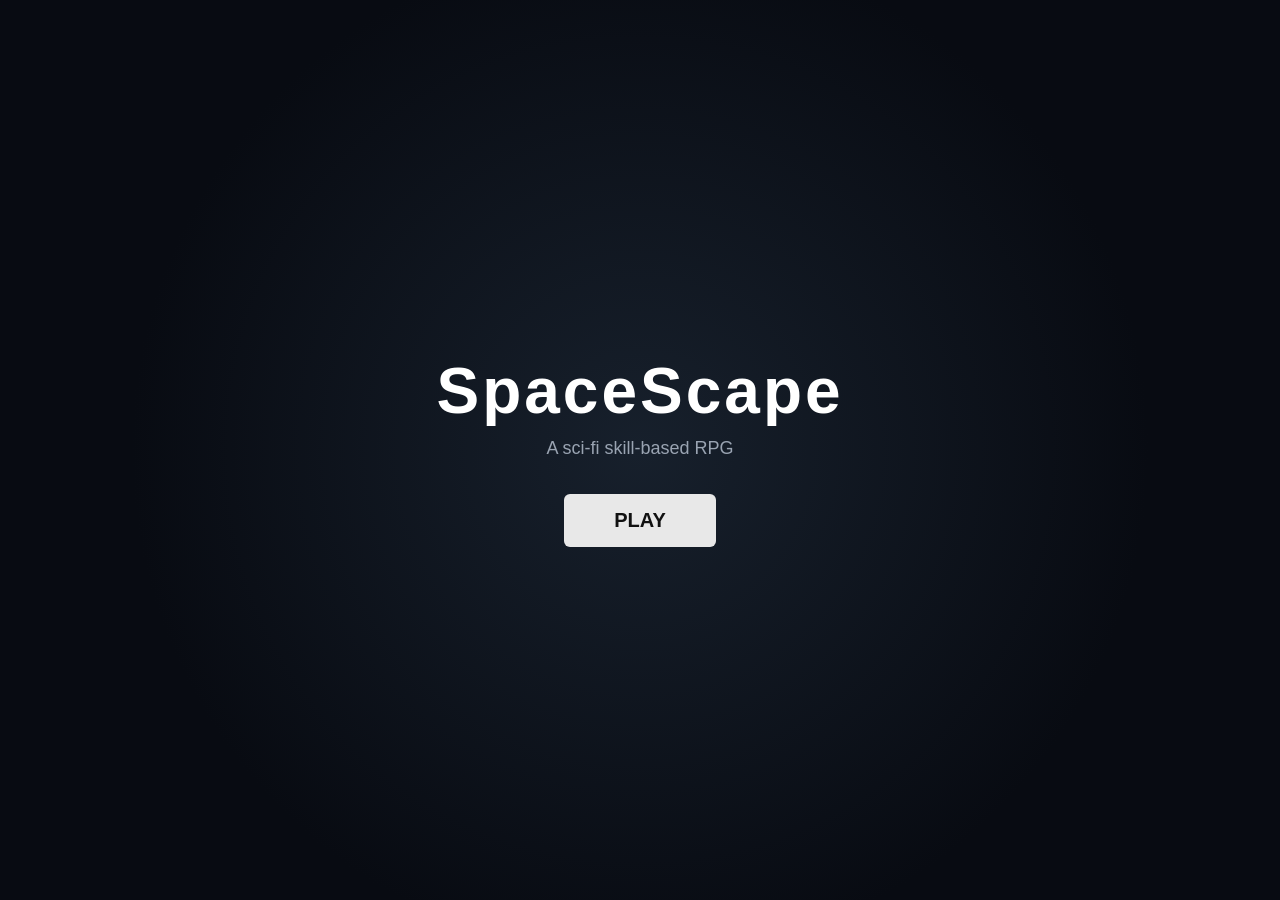
<file: index.html>
<!DOCTYPE html>

<html lang="en">

<head>

<meta charset="UTF-8">

<meta
    name="viewport"
    content="width=device-width, initial-scale=1.0"
>

<title>SpaceScape</title>

<link
    rel="stylesheet"
    href="css/game.css"
>

</head>

<body>

<div id="game">

<!-- =======================================================
     TITLE SCREEN
     ======================================================= -->

<div id="title-screen">

<div>

    <h1>SpaceScape</h1>

    <p>A sci-fi skill-based RPG</p>

    <button id="play-button">
        PLAY
    </button>

</div>

</div>


<!-- =======================================================
     GAME SCREEN
     ======================================================= -->

<div id="game-screen">

<div id="world-container">

<div id="world">


<!-- =======================================================
     COLONY WALL
     ======================================================= -->

<div id="colony-wall"></div>


<!-- =======================================================
     ROADS
     ======================================================= -->

<div
    class="road horizontal"
    style="top: 745px;"
></div>

<div
    class="road vertical"
    style="left: 1155px;"
></div>

<div
    class="road-line horizontal"
    style="top: 788px;"
></div>

<div
    class="road-line vertical"
    style="left: 1198px;"
></div>


<!-- =======================================================
     BUILDINGS
     ======================================================= -->

<div
    class="building"
    style="
        left: 450px;
        top: 350px;
        width: 300px;
        height: 190px;
    "
>

<div class="building-label">
    COLONY COMMAND
</div>

</div>


<div
    class="building"
    style="
        left: 1350px;
        top: 350px;
        width: 300px;
        height: 190px;
    "
>

<div class="building-label">
    MEDICAL CENTER
</div>

</div>


<div
    class="building"
    style="
        left: 450px;
        top: 1000px;
        width: 300px;
        height: 190px;
    "
>

<div class="building-label">
    ENGINEERING BAY
</div>

</div>


<div
    class="building"
    style="
        left: 1350px;
        top: 1000px;
        width: 300px;
        height: 190px;
    "
>

<div class="building-label">
    TRADING POST
</div>

</div>


<!-- =======================================================
     TREES
     ======================================================= -->

<div
    class="tree"
    style="
        left: 330px;
        top: 350px;
    "
></div>

<div
    class="tree"
    style="
        left: 380px;
        top: 420px;
    "
></div>

<div
    class="tree"
    style="
        left: 1740px;
        top: 350px;
    "
></div>

<div
    class="tree"
    style="
        left: 1790px;
        top: 430px;
    "
></div>

<div
    class="tree"
    style="
        left: 330px;
        top: 1000px;
    "
></div>

<div
    class="tree"
    style="
        left: 380px;
        top: 1080px;
    "
></div>

<div
    class="tree"
    style="
        left: 1740px;
        top: 1000px;
    "
></div>

<div
    class="tree"
    style="
        left: 1790px;
        top: 1080px;
    "
></div>


<!-- =======================================================
     ROCKS
     ======================================================= -->

<div
    class="rock"
    style="
        left: 600px;
        top: 620px;
    "
></div>

<div
    class="rock"
    style="
        left: 700px;
        top: 650px;
    "
></div>

<div
    class="rock"
    style="
        left: 1450px;
        top: 620px;
    "
></div>

<div
    class="rock"
    style="
        left: 1550px;
        top: 650px;
    "
></div>


<!-- =======================================================
     COMMANDER KAEL
     ======================================================= -->

<div
    id="commander-kael"
    class="npc"
    style="
        left: 1050px;
        top: 650px;
    "
>

<div class="npc-name">
    Commander Kael
</div>

<div class="npc-head"></div>

<div class="npc-visor"></div>

<div class="npc-body"></div>

</div>


<!-- =======================================================
     PLAYER
     ======================================================= -->

<div id="player"></div>


</div>
</div>


<!-- =======================================================
     HUD
     ======================================================= -->

<div id="hud">

<div id="hud-title">
    SPACESCAPE
</div>


<div class="hud-row">
    Level:
    <span id="level">1</span>
</div>


<div class="hud-row">

    Health:
    <span id="health">100/100</span>

    <div id="health-bar-container">

        <div id="health-bar"></div>

    </div>

</div>


<div class="hud-row">

    Energy:
    <span id="energy">100/100</span>

    <div id="energy-bar-container">

        <div id="energy-bar"></div>

    </div>

</div>

</div>


<!-- =======================================================
     LOCATION
     ======================================================= -->

<div id="location">
    Aurelia Colony
</div>


<!-- =======================================================
     INTERACTION PROMPT
     ======================================================= -->

<div id="interaction-prompt">

Press <span>E</span> to talk to Commander Kael

</div>


<!-- =======================================================
     DIALOGUE
     ======================================================= -->

<div id="dialogue">

<div id="dialogue-name">
    Commander Kael
</div>

<div id="dialogue-text"></div>

<div id="dialogue-buttons">

    <button
        id="dialogue-close"
        class="dialogue-button"
    >
        Close
    </button>

    <button
        id="dialogue-next"
        class="dialogue-button"
    >
        Continue
    </button>

</div>

</div>


</div>


<script
    type="module"
    src="js/main.js"
></script>

</body>

</html>
</file>
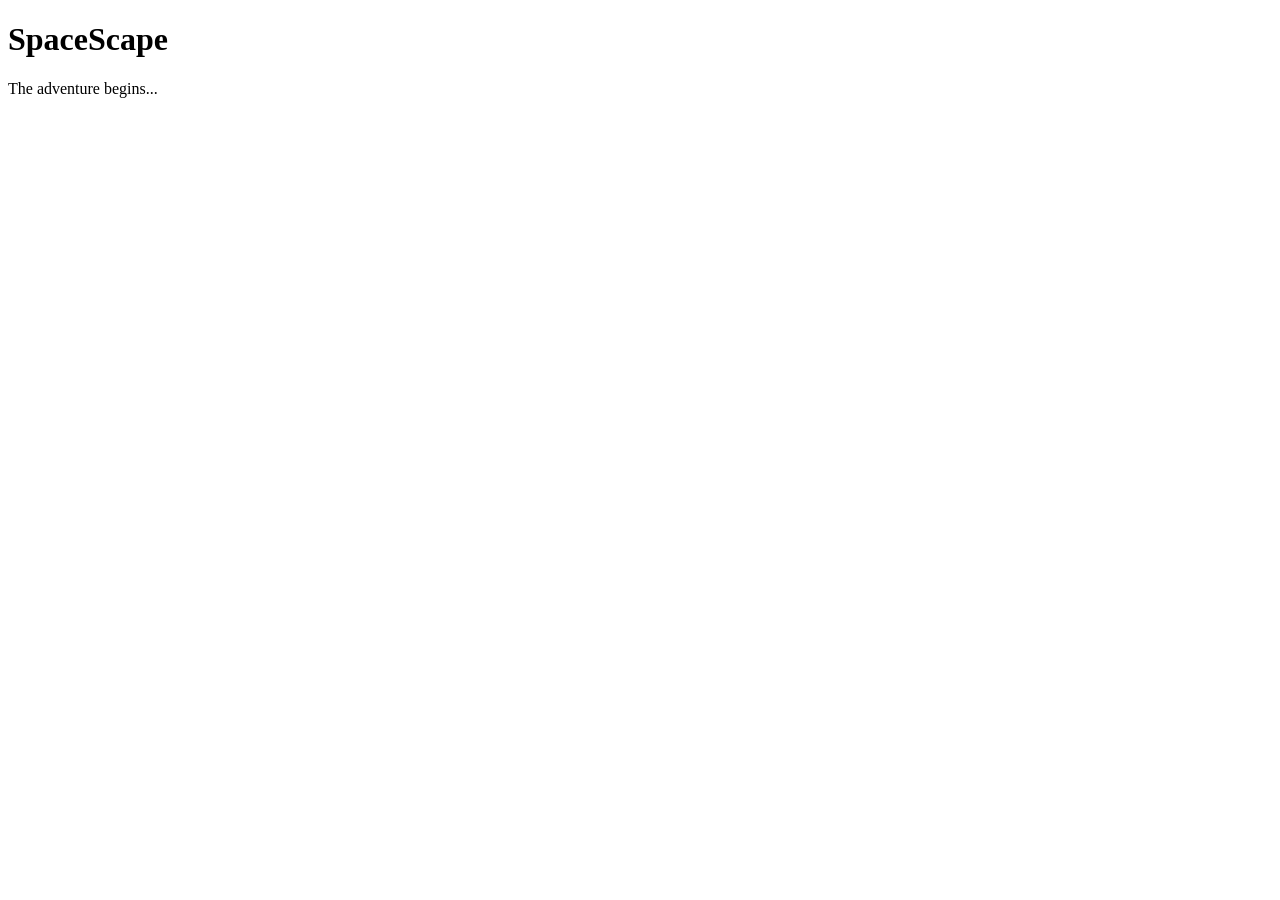
<file: client/index.html>
<!DOCTYPE html>
<html lang="en">
<head>
    <meta charset="UTF-8">
    <meta name="viewport" content="width=device-width, initial-scale=1.0">
    <title>SpaceScape</title>
</head>

<body>

    <h1>SpaceScape</h1>

    <p>The adventure begins...</p>

</body>
</html>
</file>
<file: css/game.css>
/* =========================================================
   GLOBAL
   ========================================================= */

* {
    box-sizing: border-box;
}

html,
body {
    margin: 0;
    width: 100%;
    height: 100%;
    overflow: hidden;
    background: #080b12;
    color: white;
    font-family: Arial, sans-serif;
}

#game {
    width: 100vw;
    height: 100vh;
}


/* =========================================================
   TITLE SCREEN
   ========================================================= */

#title-screen {
    width: 100vw;
    height: 100vh;

    display: flex;
    align-items: center;
    justify-content: center;

    text-align: center;

    background:
        radial-gradient(
            circle at center,
            #17202c 0%,
            #080b12 65%
        );
}

#title-screen h1 {
    font-size: 64px;
    margin: 0 0 10px 0;
    letter-spacing: 3px;
}

#title-screen p {
    color: #9aa4b2;
    margin: 0 0 35px 0;
    font-size: 18px;
}

#play-button {
    padding: 15px 50px;

    font-size: 20px;
    font-weight: bold;

    cursor: pointer;

    border: none;
    border-radius: 6px;

    background: #e8e8e8;
    color: #111;
}

#play-button:hover {
    background: #ffffff;
}


/* =========================================================
   GAME SCREEN
   ========================================================= */

#game-screen {
    display: none;

    width: 100vw;
    height: 100vh;

    position: relative;

    overflow: hidden;
}

#world-container {
    position: absolute;

    inset: 0;

    overflow: hidden;
}

#world {
    position: absolute;

    width: 2400px;
    height: 1800px;

    background:
        radial-gradient(
            circle at 20% 30%,
            #2a3d2c 0%,
            transparent 24%
        ),
        radial-gradient(
            circle at 75% 65%,
            #263a2b 0%,
            transparent 28%
        ),
        #18221b;
}


/* =========================================================
   ROADS
   ========================================================= */

.road {
    position: absolute;
    background: #30353a;
}

.road.horizontal {
    width: 2400px;
    height: 90px;
    left: 0;
}

.road.vertical {
    width: 90px;
    height: 1800px;
    top: 0;
}

.road-line {
    position: absolute;
    background: #b4a76c;
}

.road-line.horizontal {
    width: 2400px;
    height: 4px;
    left: 0;
}

.road-line.vertical {
    width: 4px;
    height: 1800px;
    top: 0;
}


/* =========================================================
   COLONY WALL
   ========================================================= */

#colony-wall {
    position: absolute;

    left: 250px;
    top: 180px;

    width: 1700px;
    height: 1200px;

    border: 12px solid #68737c;
}


/* =========================================================
   BUILDINGS
   ========================================================= */

.building {
    position: absolute;

    background: #505963;

    border: 4px solid #303740;

    box-shadow:
        0 8px 0 rgba(0, 0, 0, 0.25);
}

.building::after {
    content: "";

    position: absolute;

    width: 35%;
    height: 18%;

    left: 10%;
    top: 15%;

    background: #8ba8b8;

    box-shadow:
        80px 0 #8ba8b8,
        160px 0 #8ba8b8;
}

.building-label {
    position: absolute;

    top: -30px;
    left: 0;

    color: #d8dde3;

    font-size: 14px;

    white-space: nowrap;
}


/* =========================================================
   TREES
   ========================================================= */

.tree {
    position: absolute;

    width: 40px;
    height: 55px;
}

.tree::before {
    content: "";

    position: absolute;

    width: 40px;
    height: 40px;

    border-radius: 50%;

    background: #314d35;

    top: 0;
}

.tree::after {
    content: "";

    position: absolute;

    width: 10px;
    height: 25px;

    background: #554333;

    left: 15px;
    top: 30px;
}


/* =========================================================
   ROCKS
   ========================================================= */

.rock {
    position: absolute;

    width: 35px;
    height: 25px;

    background: #555d60;

    border-radius: 40%;
}


/* =========================================================
   PLAYER
   ========================================================= */

#player {
    position: absolute;

    width: 34px;
    height: 34px;

    background: #e8e8e8;

    border: 3px solid #111;

    border-radius: 5px;

    transform: translate(-50%, -50%);

    z-index: 50;
}


/* =========================================================
   ENEMIES
   ========================================================= */

.enemy {
    position: absolute;

    width: 42px;
    height: 42px;

    transform: translate(-50%, -50%);

    display: flex;
    align-items: center;
    justify-content: center;

    background: #8f3838;

    border: 3px solid #2a1111;

    border-radius: 50%;

    color: #ffffff;

    font-size: 9px;
    font-weight: bold;

    text-align: center;

    white-space: nowrap;

    z-index: 40;

    box-shadow:
        0 3px 8px rgba(0, 0, 0, 0.45);
}


/* =========================================================
   NPC
   ========================================================= */

.npc {
    position: absolute;

    width: 38px;
    height: 48px;

    transform: translate(-50%, -50%);

    z-index: 45;
}

.npc-body {
    position: absolute;

    width: 28px;
    height: 30px;

    left: 5px;
    top: 17px;

    background: #3d566b;

    border: 3px solid #18222c;

    border-radius: 6px;
}

.npc-head {
    position: absolute;

    width: 22px;
    height: 22px;

    left: 8px;
    top: 0;

    background: #c79268;

    border: 3px solid #18222c;

    border-radius: 50%;

    z-index: 2;
}

.npc-visor {
    position: absolute;

    width: 16px;
    height: 6px;

    left: 11px;
    top: 8px;

    background: #80b6c8;

    border: 1px solid #243b46;

    border-radius: 3px;

    z-index: 3;
}

.npc-name {
    position: absolute;

    left: 50%;

    transform: translateX(-50%);

    bottom: 55px;

    color: #f0f2f4;

    font-size: 14px;
    font-weight: bold;

    white-space: nowrap;

    text-shadow:
        1px 1px 2px #000,
        -1px -1px 2px #000,
        1px -1px 2px #000,
        -1px 1px 2px #000;
}


/* =========================================================
   INTERACTION PROMPT
   ========================================================= */

#interaction-prompt {
    position: fixed;

    display: none;

    left: 50%;
    bottom: 90px;

    transform: translateX(-50%);

    padding: 12px 20px;

    background: rgba(0, 0, 0, 0.88);

    border: 1px solid #68737c;

    border-radius: 7px;

    color: #ffffff;

    font-size: 15px;

    z-index: 300;

    box-shadow:
        0 4px 15px rgba(0, 0, 0, 0.35);
}

#interaction-prompt span {
    color: #e8d27b;
    font-weight: bold;
}


/* =========================================================
   DIALOGUE
   ========================================================= */

#dialogue {
    position: fixed;

    display: none;

    left: 50%;
    bottom: 30px;

    transform: translateX(-50%);

    width: min(760px, calc(100vw - 40px));

    background: rgba(8, 11, 18, 0.96);

    border: 2px solid #68737c;

    border-radius: 10px;

    padding: 20px 24px;

    z-index: 400;

    box-shadow:
        0 10px 40px rgba(0, 0, 0, 0.55);
}

#dialogue-name {
    color: #e8d27b;

    font-size: 18px;
    font-weight: bold;

    margin-bottom: 12px;
}

#dialogue-text {
    color: #d8dde3;

    font-size: 17px;

    line-height: 1.5;

    min-height: 55px;
}

#dialogue-buttons {
    display: flex;

    justify-content: flex-end;

    gap: 10px;

    margin-top: 18px;
}

.dialogue-button {
    padding: 9px 18px;

    border: none;

    border-radius: 5px;

    cursor: pointer;

    font-weight: bold;

    background: #e8e8e8;

    color: #111;
}

.dialogue-button:hover {
    background: #ffffff;
}

#dialogue-close {
    background: #39414a;
    color: #ffffff;
}

#dialogue-close:hover {
    background: #4a535d;
}


/* =========================================================
   HUD
   ========================================================= */

#hud {
    position: fixed;

    top: 15px;
    left: 15px;

    min-width: 210px;

    padding: 15px 20px;

    background: rgba(0, 0, 0, 0.82);

    border-radius: 8px;

    z-index: 100;
}

#hud-title {
    font-weight: bold;

    margin-bottom: 10px;

    color: #d8dde3;

    letter-spacing: 1px;
}

.hud-row {
    margin: 5px 0;
}


/* =========================================================
   HEALTH / ENERGY BARS
   ========================================================= */

#health-bar-container,
#energy-bar-container {
    width: 170px;

    height: 8px;

    margin-top: 5px;

    background: #252b31;

    border-radius: 5px;

    overflow: hidden;
}

#health-bar {
    width: 100%;
    height: 100%;

    background: #9d4545;
}

#energy-bar {
    width: 100%;
    height: 100%;

    background: #477ca8;
}


/* =========================================================
   LOCATION
   ========================================================= */

#location {
    position: fixed;

    top: 15px;
    right: 15px;

    padding: 12px 18px;

    background: rgba(0, 0, 0, 0.82);

    border-radius: 8px;

    z-index: 100;

    color: #c8d0d8;
}


/* =========================================================
   CHARACTER BUTTON / COLLAPSED BAR
   ========================================================= */

#character-button {
    position: fixed;

    right: 15px;
    bottom: 15px;

    min-width: 155px;

    padding: 10px 16px;

    background:
        linear-gradient(
            180deg,
            rgba(38, 46, 56, 0.98),
            rgba(12, 16, 22, 0.98)
        );

    border: 1px solid #68737c;

    border-radius: 7px;

    color: #ffffff;

    font-size: 12px;
    font-weight: bold;

    letter-spacing: 1px;

    cursor: pointer;

    z-index: 510;

    box-shadow:
        0 5px 18px rgba(0, 0, 0, 0.45);

    transition:
        background 0.15s ease,
        border-color 0.15s ease;
}

#character-button:hover {
    background:
        linear-gradient(
            180deg,
            rgba(52, 62, 73, 0.98),
            rgba(18, 23, 30, 0.98)
        );

    border-color: #9aa4b2;
}


/* =========================================================
   CHARACTER INTERFACE
   ========================================================= */

#character-interface {
    position: fixed;

    right: 15px;

    /*
     * The Character button occupies the bottom-right
     * corner. Keep the interface above it so the button
     * never covers the bottom of the Character window.
     */
    bottom: 70px;

    width: 430px;
    height: 485px;

    display: none;

    flex-direction: column;

    background:
        linear-gradient(
            180deg,
            rgba(22, 28, 35, 0.99),
            rgba(8, 11, 18, 0.99)
        );

    border: 1px solid #68737c;

    border-radius: 8px;

    box-shadow:
        0 15px 45px rgba(0, 0, 0, 0.65);

    overflow: hidden;

    z-index: 500;
}

#character-interface.character-interface-open {
    display: flex;
}


/* =========================================================
   CHARACTER TOP NAVIGATION
   ========================================================= */

.character-interface-tabs {
    display: flex;

    flex-shrink: 0;

    height: 48px;

    background:
        rgba(0, 0, 0, 0.48);

    border-bottom: 1px solid #39414a;
}

.character-interface-tab {
    position: relative;

    flex: 1;

    min-width: 0;

    height: 48px;

    padding: 0;

    border: none;

    border-right: 1px solid #303740;

    background: transparent;

    color: #7f8a95;

    cursor: pointer;

    transition:
        background 0.12s ease,
        color 0.12s ease;
}

.character-interface-tab:hover {
    background:
        rgba(255, 255, 255, 0.05);

    color: #ffffff;
}

.character-interface-tab.active {
    background:
        #303740;

    color: #e8d27b;
}

.character-interface-tab.active::after {
    content: "";

    position: absolute;

    left: 8px;
    right: 8px;
    bottom: 0;

    height: 2px;

    background: #e8d27b;
}

.character-interface-tab-icon {
    display: flex;

    align-items: center;
    justify-content: center;

    width: 100%;
    height: 100%;

    font-size: 21px;
    line-height: 1;
}


/* =========================================================
   CHARACTER MINIMIZE BUTTON
   ========================================================= */

.character-interface-minimize {
    flex: 0 0 42px;

    height: 48px;

    border: none;

    background:
        rgba(0, 0, 0, 0.2);

    border-left: 1px solid #303740;

    color: #9aa4b2;

    font-size: 22px;

    line-height: 1;

    cursor: pointer;
}

.character-interface-minimize:hover {
    background:
        rgba(255, 255, 255, 0.06);

    color: #ffffff;
}


/* =========================================================
   CHARACTER CONTENT
   ========================================================= */

.character-interface-content {
    flex: 1;

    min-height: 0;

    overflow-y: auto;

    padding: 16px;
}

.character-interface-content::-webkit-scrollbar {
    width: 7px;
}

.character-interface-content::-webkit-scrollbar-track {
    background: #10151b;
}

.character-interface-content::-webkit-scrollbar-thumb {
    background: #39414a;

    border-radius: 5px;
}

.character-interface-content::-webkit-scrollbar-thumb:hover {
    background: #68737c;
}


/* =========================================================
   COMBAT LEVEL
   ========================================================= */

.combat-level-panel {
    display: flex;

    align-items: center;
    justify-content: space-between;

    padding: 14px 17px;

    margin-bottom: 18px;

    background:
        linear-gradient(
            90deg,
            rgba(58, 69, 80, 0.75),
            rgba(27, 34, 42, 0.75)
        );

    border: 1px solid #68737c;

    border-radius: 7px;
}

.combat-level-label {
    color: #c8d0d8;

    font-size: 12px;
    font-weight: bold;

    letter-spacing: 1px;
}

.combat-level-value {
    color: #e8d27b;

    font-size: 30px;
    font-weight: bold;
}


/* =========================================================
   CHARACTER SECTION TITLES
   ========================================================= */

.character-section-title {
    margin: 15px 0 8px 0;

    color: #9aa4b2;

    font-size: 11px;
    font-weight: bold;

    letter-spacing: 1.5px;
}


/* =========================================================
   COMBAT SKILLS
   ========================================================= */

.combat-skill-grid {
    display: grid;

    grid-template-columns:
        repeat(2, minmax(0, 1fr));

    gap: 8px;
}

.combat-skill-card {
    padding: 11px;

    background:
        rgba(0, 0, 0, 0.32);

    border: 1px solid #39414a;

    border-radius: 6px;
}

.combat-skill-name {
    color: #d8dde3;

    font-size: 13px;
    font-weight: bold;
}

.combat-skill-level {
    margin-top: 3px;

    color: #e8d27b;

    font-size: 24px;
    font-weight: bold;
}

.combat-skill-xp {
    margin-top: 2px;

    color: #b8c1ca;

    font-size: 11px;
}

.combat-skill-next {
    margin-top: 4px;

    color: #7f8a95;

    font-size: 10px;
}


/* =========================================================
   COMBAT STYLE
   ========================================================= */

.combat-style-section {
    margin-top: 18px;

    margin-bottom: 18px;
}

.combat-style-current {
    display: flex;

    align-items: center;
    justify-content: space-between;

    padding: 10px 12px;

    margin-bottom: 9px;

    background:
        rgba(0, 0, 0, 0.32);

    border: 1px solid #39414a;

    border-radius: 6px;
}

.combat-style-current-label {
    color: #7f8a95;

    font-size: 10px;
    font-weight: bold;

    letter-spacing: 1px;
}

.combat-style-current-value {
    color: #e8d27b;

    font-size: 12px;
    font-weight: bold;
}

.combat-style-options {
    display: flex;

    flex-direction: column;

    gap: 7px;
}

.combat-style-button {
    width: 100%;

    padding: 10px 12px;

    text-align: left;

    background:
        linear-gradient(
            145deg,
            rgba(38, 46, 56, 0.78),
            rgba(12, 16, 22, 0.78)
        );

    border: 1px solid #39414a;

    border-radius: 6px;

    color: #ffffff;

    cursor: pointer;

    transition:
        background 0.12s ease,
        border-color 0.12s ease,
        transform 0.12s ease;
}

.combat-style-button:hover {
    background:
        linear-gradient(
            145deg,
            rgba(48, 58, 68, 0.9),
            rgba(15, 20, 27, 0.9)
        );

    border-color: #68737c;

    transform: translateY(-1px);
}

.combat-style-button.active {
    border-color: #e8d27b;

    background:
        linear-gradient(
            145deg,
            rgba(76, 70, 47, 0.55),
            rgba(25, 24, 18, 0.75)
        );

    box-shadow:
        0 0 10px rgba(232, 210, 123, 0.12);
}

.combat-style-button-name {
    display: block;

    color: #d8dde3;

    font-size: 12px;
    font-weight: bold;

    letter-spacing: 0.5px;
}

.combat-style-button.active .combat-style-button-name {
    color: #e8d27b;
}

.combat-style-button-description {
    display: block;

    margin-top: 4px;

    color: #7f8a95;

    font-size: 10px;

    line-height: 1.35;
}


/* =========================================================
   SKILLS TAB
   ========================================================= */

.character-skills-heading {
    color: #d8dde3;

    font-size: 17px;
    font-weight: bold;

    letter-spacing: 1px;

    margin-bottom: 4px;
}

.character-skills-description {
    color: #7f8a95;

    font-size: 11px;

    line-height: 1.4;

    margin-bottom: 14px;
}

.skills-grid,
.skill-grid,
.character-skill-grid {
    display: grid;

    grid-template-columns:
        repeat(2, minmax(0, 1fr));

    gap: 9px;

    width: 100%;
}

.skills-section,
.skill-section,
.character-skill-section {
    margin-bottom: 17px;
}


/* =========================================================
   SKILL CARD
   ========================================================= */

.skill-card,
.skills-card,
.character-skill-card {
    position: relative;

    min-height: 98px;

    padding: 12px 13px;

    background:
        linear-gradient(
            145deg,
            rgba(38, 46, 56, 0.78),
            rgba(12, 16, 22, 0.78)
        );

    border: 1px solid #39414a;

    border-radius: 7px;

    box-shadow:
        0 3px 8px rgba(0, 0, 0, 0.2);

    transition:
        border-color 0.15s ease,
        background 0.15s ease,
        transform 0.15s ease;
}

.skill-card:hover,
.skills-card:hover,
.character-skill-card:hover {
    border-color: #68737c;

    background:
        linear-gradient(
            145deg,
            rgba(48, 58, 68, 0.88),
            rgba(15, 20, 27, 0.88)
        );

    transform: translateY(-1px);
}


/* =========================================================
   SKILL CARD TOP
   ========================================================= */

.skill-card-top {
    display: flex;

    align-items: flex-start;
    justify-content: space-between;

    gap: 8px;
}


/* =========================================================
   SKILL NAME
   ========================================================= */

.skill-card .skill-name,
.skills-card .skill-name,
.character-skill-card .skill-name,
.skill-card-title,
.skills-card-title,
.character-skill-name {
    color: #d8dde3;

    font-size: 13px;
    font-weight: bold;

    letter-spacing: 0.4px;
}


/* =========================================================
   SKILL LEVEL
   ========================================================= */

.skill-card .skill-level,
.skills-card .skill-level,
.character-skill-card .skill-level,
.skill-card-level,
.skills-card-level,
.character-skill-level {
    margin-top: 4px;

    color: #e8d27b;

    font-size: 22px;
    font-weight: bold;
}


/* =========================================================
   SKILL XP
   ========================================================= */

.skill-card .skill-xp,
.skills-card .skill-xp,
.character-skill-card .skill-xp,
.skill-card-xp,
.skills-card-xp,
.character-skill-xp {
    margin-top: 3px;

    color: #b8c1ca;

    font-size: 11px;
}


/* =========================================================
   XP TO NEXT LEVEL
   ========================================================= */

.skill-card .skill-next,
.skills-card .skill-next,
.character-skill-card .skill-next,
.skill-card-next,
.skills-card-next,
.character-skill-next {
    margin-top: 3px;

    color: #7f8a95;

    font-size: 10px;
}


/* =========================================================
   SKILL PROGRESS BAR
   ========================================================= */

.skill-card .skill-progress,
.skills-card .skill-progress,
.character-skill-card .skill-progress,
.skill-progress {
    width: 100%;

    height: 4px;

    margin-top: 8px;

    background: #20262d;

    border-radius: 4px;

    overflow: hidden;
}

.skill-card .skill-progress-bar,
.skills-card .skill-progress-bar,
.character-skill-card .skill-progress-bar,
.skill-progress-bar {
    height: 100%;

    width: 0%;

    background: #68737c;

    border-radius: 4px;

    transition: width 0.2s ease;
}


/* =========================================================
   CURRENT STATUS
   ========================================================= */

.character-status-grid {
    display: flex;

    flex-direction: column;

    gap: 1px;

    background: #303740;

    border: 1px solid #303740;

    border-radius: 6px;

    overflow: hidden;
}

.character-status-row {
    display: flex;

    align-items: center;
    justify-content: space-between;

    padding: 10px 12px;

    background:
        rgba(0, 0, 0, 0.32);

    color: #b8c1ca;

    font-size: 12px;
}

.character-status-row strong {
    color: #ffffff;

    font-weight: bold;
}


/* =========================================================
   INVENTORY
   ========================================================= */

.inventory-grid {
    margin-top: 4px;
}

.inventory-slot {
    min-height: 92px;

    user-select: none;
}

.inventory-slot-filled {
    cursor: pointer;
}

.inventory-slot-empty {
    cursor: default;

    opacity: 0.72;
}

.inventory-slot-selected {
    border-color: #e8d27b !important;

    box-shadow:
        0 0 12px rgba(232, 210, 123, 0.2);
}

.inventory-item-symbol {
    display: flex;

    align-items: center;
    justify-content: center;

    min-height: 30px;

    margin: 5px 0;

    color: #e8d27b;

    font-size: 25px;
    font-weight: bold;
}


/* =========================================================
   INVENTORY ITEM POPUP
   ========================================================= */

.inventory-item-popup-overlay {
    position: absolute;

    inset: 0;

    z-index: 20;

    display: flex;

    align-items: center;
    justify-content: center;

    padding: 20px;

    background:
        rgba(0, 0, 0, 0.18);
}

.inventory-item-popup {
    width: min(300px, 100%);

    padding: 16px;

    background:
        linear-gradient(
            145deg,
            rgba(38, 46, 56, 0.99),
            rgba(8, 11, 18, 0.99)
        );

    border: 1px solid #68737c;

    border-radius: 8px;

    box-shadow:
        0 14px 40px rgba(0, 0, 0, 0.7);

    animation:
        inventoryPopupIn 0.1s ease-out;
}

@keyframes inventoryPopupIn {

    from {
        opacity: 0;

        transform:
            scale(0.94);
    }

    to {
        opacity: 1;

        transform:
            scale(1);
    }

}

.inventory-item-popup-header {
    display: flex;

    align-items: center;
    justify-content: space-between;

    padding-bottom: 10px;

    margin-bottom: 12px;

    border-bottom: 1px solid #39414a;
}

.inventory-item-popup-title {
    color: #e8d27b;

    font-size: 16px;
    font-weight: bold;
}

.inventory-item-popup-close {
    width: 28px;
    height: 28px;

    border: none;

    border-radius: 5px;

    background: #39414a;

    color: #ffffff;

    font-size: 19px;

    line-height: 1;

    cursor: pointer;
}

.inventory-item-popup-close:hover {
    background: #4a535d;
}

.inventory-item-popup-info {
    display: flex;

    flex-direction: column;

    gap: 6px;

    color: #b8c1ca;

    font-size: 12px;
}

.inventory-item-popup-type {
    color: #9aa4b2;

    font-size: 10px;
    font-weight: bold;

    letter-spacing: 1px;
}

.inventory-item-popup-effect {
    color: #d8dde3;

    font-size: 12px;
}

.inventory-item-popup-actions {
    display: flex;

    gap: 8px;

    margin-top: 15px;
}

.inventory-item-popup-button {
    flex: 1;

    padding: 9px 12px;

    border: 1px solid #68737c;

    border-radius: 5px;

    background: #303740;

    color: #ffffff;

    font-size: 11px;
    font-weight: bold;

    cursor: pointer;
}

.inventory-item-popup-button:hover:not(:disabled) {
    background: #4a535d;

    border-color: #9aa4b2;
}

.inventory-item-popup-button.primary {
    background: #68737c;

    color: #ffffff;
}

.inventory-item-popup-button.primary:hover:not(:disabled) {
    background: #7f8a95;
}

.inventory-item-popup-button:disabled {
    opacity: 0.4;

    cursor: not-allowed;
}


/* =========================================================
   COMING SOON TABS
   ========================================================= */

.character-coming-soon {
    min-height: 300px;

    display: flex;

    flex-direction: column;

    align-items: center;
    justify-content: center;

    text-align: center;
}

.character-coming-soon-title {
    color: #e8d27b;

    font-size: 21px;
    font-weight: bold;

    margin-bottom: 8px;
}

.character-coming-soon-text {
    color: #7f8a95;

    font-size: 12px;
}


/* =========================================================
   CHARACTER RESPONSIVE LAYOUT
   ========================================================= */

@media (max-width: 700px) {

    #character-interface {
        right: 10px;

        /*
         * Keep the Character window above
         * the Character button.
         */
        bottom: 65px;

        width: min(
            390px,
            calc(100vw - 20px)
        );

        height: min(
            500px,
            calc(100vh - 80px)
        );
    }

    #character-button {
        right: 10px;
        bottom: 10px;
    }

    .combat-skill-grid {
        grid-template-columns:
            1fr;
    }

    .skills-grid,
    .skill-grid,
    .character-skill-grid {
        grid-template-columns:
            1fr;
    }

}


/* =========================================================
   SMALL SCREENS
   ========================================================= */

@media (max-width: 450px) {

    #character-interface {
        right: 5px;

        /*
         * Reserve space for the Character button.
         */
        bottom: 60px;

        width: calc(100vw - 10px);

        height: calc(100vh - 70px);

        border-radius: 7px;
    }

    #character-button {
        right: 5px;
        bottom: 5px;

        min-width: 140px;
    }

    .character-interface-content {
        padding: 12px;
    }

    .character-interface-tabs {
        height: 44px;
    }

    .character-interface-tab {
        height: 44px;
    }

    .character-interface-tab-icon {
        font-size: 18px;
    }

    .character-interface-minimize {
        flex-basis: 38px;

        height: 44px;
    }

    .combat-level-panel {
        padding: 12px;
    }

    .combat-level-value {
        font-size: 27px;
    }

    .inventory-item-popup {
        width: min(
            280px,
            100%
        );
    }

    .inventory-item-popup-actions {
        flex-direction: column;
    }

}
</file>
